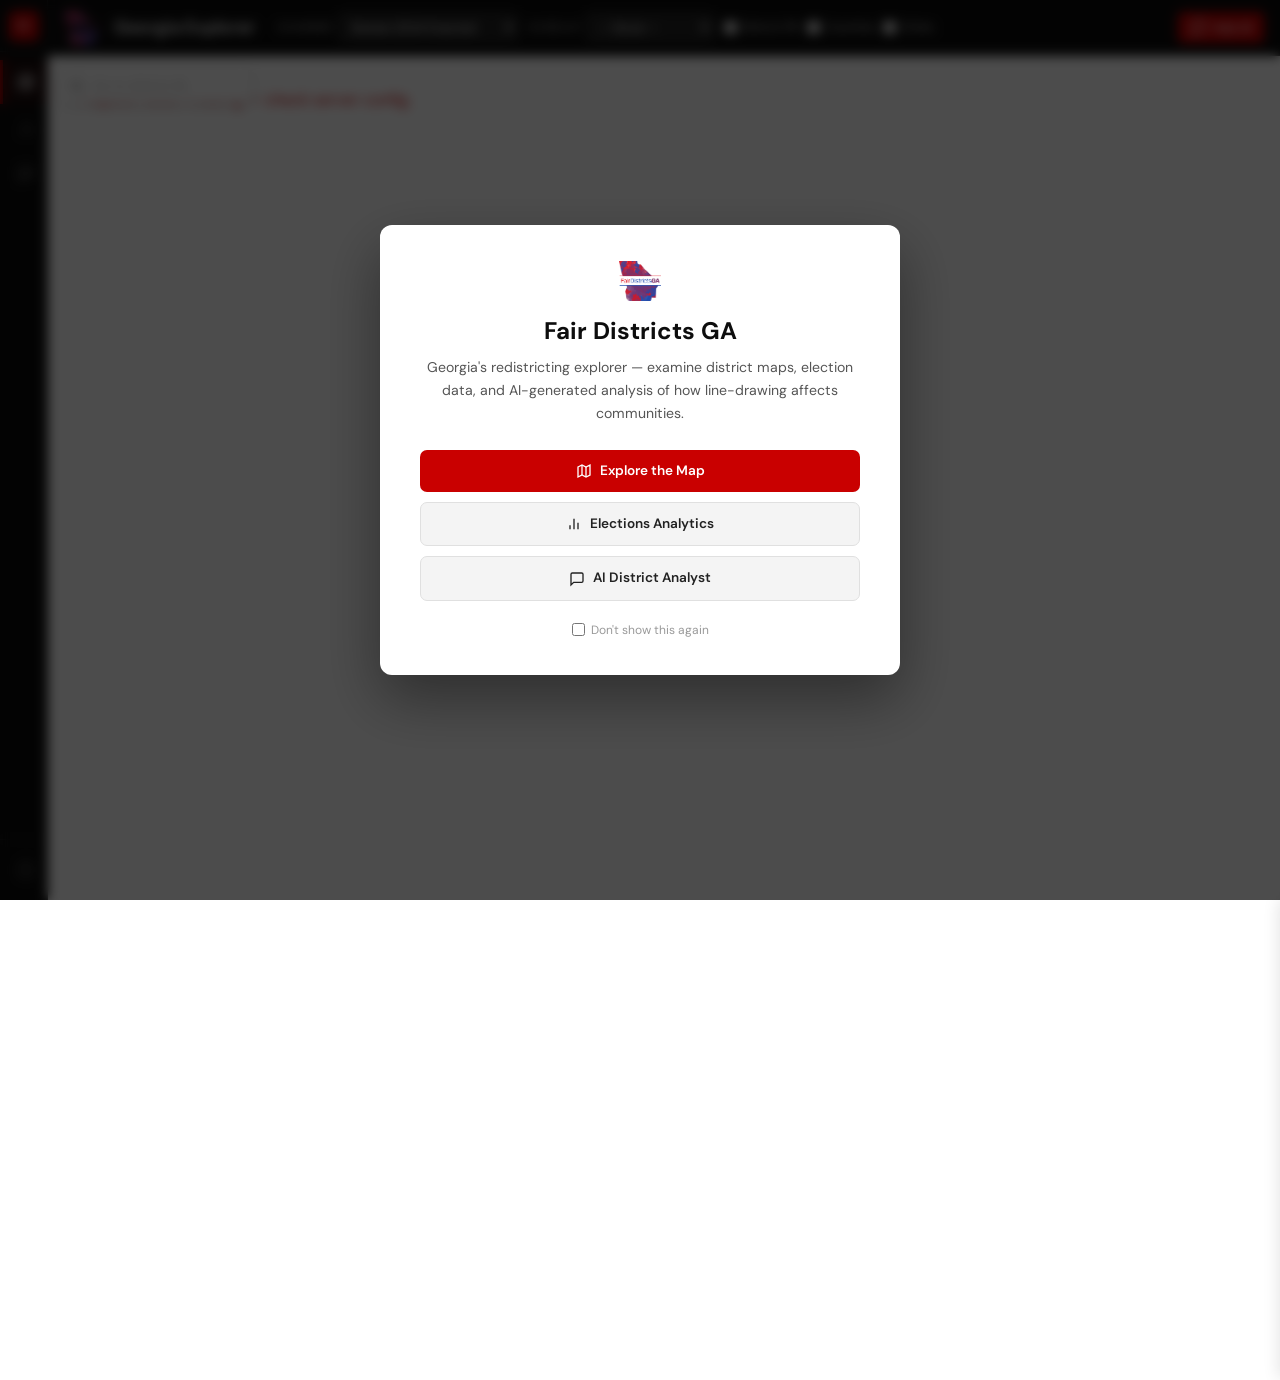
<file: index.html>
<!doctype html>
<html lang="en">
<head>
  <title>Fair Districts GA — Georgia Explorer</title>
  <meta charset="utf-8" />
  <meta http-equiv="X-UA-Compatible" content="IE=edge" />
  <meta name="viewport" content="width=device-width, initial-scale=1, maximum-scale=1" />
  <meta name="description" content="Explore Georgia redistricting maps and demographic data" />

  <link rel="icon" type="image/png" href="/img/FairDistrictsGA_icon.png">

  <!-- Fonts -->
  <link rel="preconnect" href="https://fonts.googleapis.com">
  <link rel="stylesheet" href="https://fonts.googleapis.com/css2?family=DM+Sans:wght@400;500;600;700&family=DM+Mono:wght@400;500&display=swap">

  <!-- Bootstrap 5 -->
  <link rel="stylesheet" href="https://cdn.jsdelivr.net/npm/bootstrap@5.3.2/dist/css/bootstrap.min.css">

  <!-- Mapbox GL JS v3 -->
  <link href='https://api.mapbox.com/mapbox-gl-js/v3.3.0/mapbox-gl.css' rel='stylesheet'/>
  <link rel='stylesheet' href='https://api.mapbox.com/mapbox-gl-js/plugins/mapbox-gl-geocoder/v5.0.0/mapbox-gl-geocoder.css' type='text/css'/>

  <link rel="stylesheet" href="/css/sidebar.css">
  <link rel="stylesheet" href="/css/styles.css">
</head>

<body>

<!-- ── App Shell ────────────────────────────────────────────── -->
<div id="shell">

  <!-- Sidebar injected by sidebar.js -->

  <div id="app">

    <!-- ── Top Bar ──────────────────────────────────────────── -->
    <header id="topbar">
      <a href="https://www.fairdistrictsga.org/" target="_blank" id="logo-link">
        <img src="/img/fdga_logo.png" alt="Fair Districts GA" id="logo">
      </a>
      <span id="app-title">Georgia Explorer</span>

      <div id="controls">
        <!-- Chamber -->
        <div class="control-group">
          <label class="control-label" for="level">Chamber</label>
          <select id="level" class="ctrl-select">
            <option value="">— Select —</option>
            <optgroup label="State Senate">
              <option value="senate"      data-version="enacted_2014">Senate 2014 (Pre-redistricting)</option>
              <option value="senate_p3"   data-version="enacted_2021">Senate 2021 Enacted</option>
              <option value="senate_r1"   data-version="enacted_2024" selected>Senate 2024 Enacted</option>
              <option value="senate_p1"   data-version="proposed_dem">Senate Proposed (Dem)</option>
              <option value="senate_p2"   data-version="proposed_rep">Senate Proposed (Rep)</option>
              <option value="senate_r2"   data-version="remedy_2">Senate Remedy Map 2</option>
            </optgroup>
            <optgroup label="State House">
              <option value="house"       data-version="enacted_2015">House 2015 (Pre-redistricting)</option>
              <option value="house_p3"    data-version="enacted_2021">House 2021 Enacted</option>
              <option value="house_r1"    data-version="enacted_2024">House 2024 Enacted</option>
              <option value="house_p1"    data-version="proposed_dem">House Proposed (Dem)</option>
              <option value="house_p2"    data-version="proposed_rep">House Proposed (Rep)</option>
              <option value="house_r2"    data-version="remedy_2">House Remedy Map 2</option>
            </optgroup>
            <optgroup label="US Congress">
              <option value="congress"            data-version="enacted_2012">Congress 2012 (Pre-redistricting)</option>
              <option value="congress_proposed"   data-version="enacted_2021">Congress 2021 Enacted</option>
              <option value="congress_proposed_3" data-version="enacted_2023">Congress 2023 Enacted</option>
              <option value="congress_r1"         data-version="enacted_2024">Congress 2024 Enacted</option>
              <option value="congress_proposed_2" data-version="proposed_dem">Congress Proposed (Dem)</option>
              <option value="congress_r2"         data-version="remedy_2">Congress Remedy Map 2</option>
            </optgroup>
          </select>
        </div>

        <!-- Demographic overlay -->
        <div class="control-group">
          <label class="control-label" for="measure">Overlay</label>
          <select id="measure" class="ctrl-select">
            <option value="">— None —</option>
            <option value="pct_bvp">Black VAP %</option>
            <option value="pct_hvp">Hispanic VAP %</option>
            <option value="pct_avp">Asian VAP %</option>
            <option value="pct_bp_">Minority VAP %</option>
            <option value="partisan">Partisan Lean</option>
          </select>
        </div>

        <!-- Toggles -->
        <div class="control-group toggles">
          <label class="toggle-item">
            <input type="checkbox" id="show_district"> District fill
          </label>
          <label class="toggle-item">
            <input type="checkbox" id="show_county"> Counties
          </label>
          <label class="toggle-item">
            <input type="checkbox" id="show_city"> Cities
          </label>
        </div>

        <!-- AI Chat button -->
        <button id="chat-toggle" title="Ask AI a question about this map">
          <svg width="18" height="18" viewBox="0 0 24 24" fill="none" stroke="currentColor" stroke-width="2">
            <path d="M21 15a2 2 0 0 1-2 2H7l-4 4V5a2 2 0 0 1 2-2h14a2 2 0 0 1 2 2z"></path>
          </svg>
          Ask AI
        </button>
      </div>
    </header>

    <!-- ── Map ──────────────────────────────────────────────── -->
    <div id="map-container">
      <div id="map"></div>

      <!-- District locate / search -->
      <div id="map-locate">
        <svg width="14" height="14" viewBox="0 0 24 24" fill="none" stroke="currentColor" stroke-width="2.5">
          <circle cx="11" cy="11" r="8"/><line x1="21" y1="21" x2="16.65" y2="16.65"/>
        </svg>
        <input id="map-locate-input" type="text" placeholder="Go to district #…" autocomplete="off">
      </div>

      <!-- District tooltip sidebar -->
      <div id="sidebar">
        <div id="tooltip-content"></div>
      </div>

      <!-- Legend -->
      <div id="legend-container">
        <div id="legend-title"></div>
        <div id="legend-swatches"></div>
      </div>
    </div>

    <!-- ── AI Analysis Panel ─────────────────────────────── -->
    <div id="narrative-panel" class="hidden">
      <div id="narrative-panel-header">
        <span id="narrative-panel-title">AI Analysis</span>
        <button id="narrative-panel-close" title="Close">✕</button>
      </div>
      <div id="narrative-panel-body"></div>
    </div>

    <!-- ── AI Chat Panel ──────────────────────────────────── -->
    <div id="chat-panel" class="hidden">
      <div id="chat-header">
        <span>Ask about this map</span>
        <button id="chat-close">✕</button>
      </div>
      <div id="chat-messages">
        <div class="msg ai">
          <div class="msg-bubble">
            Hi! I can answer questions about Georgia redistricting data.<br><br>
            Try: <em>"Which Senate districts have over 50% Black VAP in the 2024 map?"</em>
          </div>
        </div>
      </div>
      <div id="chat-input-row">
        <input type="text" id="chat-input" placeholder="Ask a question…" autocomplete="off">
        <button id="chat-send">
          <svg width="16" height="16" viewBox="0 0 24 24" fill="none" stroke="currentColor" stroke-width="2.5">
            <line x1="22" y1="2" x2="11" y2="13"></line>
            <polygon points="22 2 15 22 11 13 2 9 22 2"></polygon>
          </svg>
        </button>
      </div>
      <div id="chat-status"></div>
    </div>

  </div><!-- #app -->

</div><!-- #shell -->

<!-- ── Welcome Modal (first visit) ──────────────────────────── -->
<div id="welcome-modal" class="welcome-overlay">
  <div class="welcome-card">
    <img src="/img/fdga_logo.png" alt="Fair Districts GA" class="welcome-logo">
    <h1>Fair Districts GA</h1>
    <p>Georgia's redistricting explorer — examine district maps, election data,
       and AI-generated analysis of how line-drawing affects communities.</p>
    <div class="welcome-nav">
      <button class="welcome-btn welcome-btn-primary" onclick="closeWelcome()">
        <svg width="16" height="16" viewBox="0 0 24 24" fill="none" stroke="currentColor" stroke-width="2">
          <polygon points="3 6 9 3 15 6 21 3 21 18 15 21 9 18 3 21"></polygon>
          <line x1="9" y1="3" x2="9" y2="18"></line>
          <line x1="15" y1="6" x2="15" y2="21"></line>
        </svg>
        Explore the Map
      </button>
      <a href="/frontend/ui_elections.html" class="welcome-btn welcome-btn-secondary">
        <svg width="16" height="16" viewBox="0 0 24 24" fill="none" stroke="currentColor" stroke-width="2">
          <line x1="18" y1="20" x2="18" y2="10"></line>
          <line x1="12" y1="20" x2="12" y2="4"></line>
          <line x1="6" y1="20" x2="6" y2="14"></line>
        </svg>
        Elections Analytics
      </a>
      <a href="/frontend/analyst.html" class="welcome-btn welcome-btn-secondary">
        <svg width="16" height="16" viewBox="0 0 24 24" fill="none" stroke="currentColor" stroke-width="2">
          <path d="M21 15a2 2 0 0 1-2 2H7l-4 4V5a2 2 0 0 1 2-2h14a2 2 0 0 1 2 2z"></path>
        </svg>
        AI District Analyst
      </a>
    </div>
    <label class="welcome-dismiss">
      <input type="checkbox" id="welcome-no-show"> Don't show this again
    </label>
  </div>
</div>

<!-- Scripts -->
<script src="https://cdn.jsdelivr.net/npm/bootstrap@5.3.2/dist/js/bootstrap.bundle.min.js"></script>
<script src='https://api.mapbox.com/mapbox-gl-js/v3.3.0/mapbox-gl.js'></script>
<script src='https://api.mapbox.com/mapbox-gl-js/plugins/mapbox-gl-geocoder/v5.0.0/mapbox-gl-geocoder.min.js'></script>

<script src="/js/config.js"></script>
<script src="/js/sidebar.js"></script>
<script src="/js/map.js"></script>
<script src="/js/chat.js"></script>

<script>
  // ── Welcome modal logic ───────────────────────────────────────
  (function () {
    const modal = document.getElementById('welcome-modal');
    if (!localStorage.getItem('fdga_welcomed')) {
      modal.classList.add('visible');
    }
    window.closeWelcome = function () {
      if (document.getElementById('welcome-no-show').checked) {
        localStorage.setItem('fdga_welcomed', '1');
      }
      modal.classList.remove('visible');
    };
    // Also close on backdrop click
    modal.addEventListener('click', function (e) {
      if (e.target === modal) closeWelcome();
    });
  })();
</script>

</body>
</html>
</file>
<file: css/sidebar.css>
/* ── FDGA Shared Sidebar ─────────────────────────────────────────────────── */
:root {
  --sidebar-w: 48px;
  --sidebar-bg: #0d0d0d;
  --sidebar-border: #1f1f1f;
  --sidebar-icon: #666;
  --sidebar-icon-hover: #ccc;
  --sidebar-icon-active: #fff;
  --sidebar-active-accent: #c90000;
  --sidebar-tooltip-bg: #1a1a1a;
  --sidebar-tooltip-color: #e8e8e8;
}

/* Shell wrapper — wraps sidebar + page content */
#shell {
  display: flex;
  height: 100vh;
  overflow: hidden;
}

/* The icon rail */
#fdga-sidebar {
  width: var(--sidebar-w);
  background: var(--sidebar-bg);
  border-right: 1px solid var(--sidebar-border);
  display: flex;
  flex-direction: column;
  flex-shrink: 0;
  z-index: 500;
  overflow: visible;
}

/* Logo mark at top */
#fdga-sidebar-logo {
  height: 52px;
  display: flex;
  align-items: center;
  justify-content: center;
  border-bottom: 1px solid var(--sidebar-border);
  flex-shrink: 0;
}

#fdga-sidebar-logo a {
  display: flex;
  align-items: center;
  justify-content: center;
  width: 30px;
  height: 30px;
  background: var(--sidebar-active-accent);
  border-radius: 6px;
  font-size: 0.6rem;
  font-weight: 800;
  color: #fff;
  text-decoration: none;
  letter-spacing: -0.02em;
  line-height: 1;
  font-family: 'DM Sans', system-ui, sans-serif;
}

/* Nav items */
.fdga-nav-items {
  flex: 1;
  display: flex;
  flex-direction: column;
  padding: 8px 0;
  gap: 2px;
}

.fdga-nav-item {
  position: relative;
  display: flex;
  align-items: center;
  justify-content: center;
  width: var(--sidebar-w);
  height: 44px;
  color: var(--sidebar-icon);
  text-decoration: none;
  cursor: pointer;
  border-left: 3px solid transparent;
  transition: color 0.12s, background 0.12s;
}

.fdga-nav-item svg {
  width: 18px;
  height: 18px;
  flex-shrink: 0;
}

.fdga-nav-item:hover {
  color: var(--sidebar-icon-hover);
  background: rgba(255,255,255,0.04);
}

.fdga-nav-item.active {
  color: var(--sidebar-icon-active);
  border-left-color: var(--sidebar-active-accent);
  background: rgba(201,0,0,0.08);
}

/* Hover tooltip label */
.fdga-nav-item::after {
  content: attr(data-label);
  position: absolute;
  left: calc(var(--sidebar-w) + 8px);
  top: 50%;
  transform: translateY(-50%);
  background: var(--sidebar-tooltip-bg);
  color: var(--sidebar-tooltip-color);
  font-family: 'DM Sans', system-ui, sans-serif;
  font-size: 0.72rem;
  font-weight: 500;
  white-space: nowrap;
  padding: 5px 10px;
  border-radius: 5px;
  box-shadow: 0 2px 10px rgba(0,0,0,0.4);
  pointer-events: none;
  opacity: 0;
  transition: opacity 0.12s;
  z-index: 1000;
}

.fdga-nav-item:hover::after {
  opacity: 1;
}

/* Footer section */
.fdga-sidebar-footer {
  padding: 8px 0;
  border-top: 1px solid var(--sidebar-border);
}

/* ── Welcome Modal ──────────────────────────────────────────────────────── */
.welcome-overlay {
  position: fixed;
  inset: 0;
  background: rgba(0,0,0,0.7);
  backdrop-filter: blur(6px);
  display: flex;
  align-items: center;
  justify-content: center;
  z-index: 9000;
  opacity: 0;
  pointer-events: none;
  transition: opacity 0.25s ease;
}

.welcome-overlay.visible {
  opacity: 1;
  pointer-events: auto;
}

.welcome-card {
  background: #fff;
  border-radius: 12px;
  padding: 36px 40px;
  max-width: 520px;
  width: calc(100vw - 32px);
  box-shadow: 0 24px 60px rgba(0,0,0,0.4);
  text-align: center;
  font-family: 'DM Sans', system-ui, sans-serif;
  transform: translateY(12px);
  transition: transform 0.25s ease;
}

.welcome-overlay.visible .welcome-card {
  transform: translateY(0);
}

.welcome-logo {
  height: 40px;
  display: block;
  margin: 0 auto 16px;
}

.welcome-card h1 {
  font-size: 1.5rem;
  font-weight: 700;
  color: #0d0d0d;
  margin-bottom: 10px;
  line-height: 1.2;
}

.welcome-card p {
  font-size: 0.88rem;
  color: #555;
  line-height: 1.65;
  margin-bottom: 24px;
}

.welcome-nav {
  display: flex;
  flex-direction: column;
  gap: 10px;
  margin-bottom: 20px;
}

.welcome-btn {
  display: flex;
  align-items: center;
  justify-content: center;
  gap: 8px;
  padding: 11px 20px;
  border-radius: 7px;
  font-size: 0.85rem;
  font-weight: 600;
  font-family: 'DM Sans', system-ui, sans-serif;
  cursor: pointer;
  text-decoration: none;
  transition: background 0.15s, transform 0.1s;
  border: none;
  width: 100%;
}

.welcome-btn:active { transform: scale(0.98); }

.welcome-btn-primary {
  background: #c90000;
  color: #fff;
}
.welcome-btn-primary:hover { background: #a50000; }

.welcome-btn-secondary {
  background: #f4f4f4;
  color: #222;
  border: 1px solid #e0e0e0;
}
.welcome-btn-secondary:hover { background: #e8e8e8; }

.welcome-dismiss {
  display: flex;
  align-items: center;
  justify-content: center;
  gap: 6px;
  font-size: 0.75rem;
  color: #999;
  cursor: pointer;
  margin-top: 4px;
}

.welcome-dismiss input[type=checkbox] {
  accent-color: #c90000;
  cursor: pointer;
}

/* ── Responsive: hide sidebar on very small screens ───────────────────── */
@media (max-width: 600px) {
  #fdga-sidebar { display: none; }
  #shell { flex-direction: column; }
}
</file>
<file: css/styles.css>
/* ── Base ─────────────────────────────────────────────────────────────────── */
*, *::before, *::after { box-sizing: border-box; }

:root {
  --fdga-black:   #0d0d0d;
  --fdga-red:     #c90000;
  --fdga-grey:    #f4f4f4;
  --fdga-border:  #ddd;
  --font:         'DM Sans', system-ui, sans-serif;
  --font-mono:    'DM Mono', monospace;
  --topbar-h:     56px;
  --chat-w:       360px;
}

body { margin: 0; font-family: var(--font); background: #fff; }

/* ── App layout ──────────────────────────────────────────────────────────── */
#app {
  display: flex;
  flex-direction: column;
  flex: 1;
  overflow: hidden;
  min-width: 0;
}

/* ── Top bar ──────────────────────────────────────────────────────────────── */
#topbar {
  height: var(--topbar-h);
  background: var(--fdga-black);
  display: flex;
  align-items: center;
  gap: 14px;
  padding: 0 16px;
  flex-shrink: 0;
  z-index: 100;
  border-bottom: 1px solid #1a1a1a;
}

#logo-link { display: flex; align-items: center; flex-shrink: 0; }
#logo { height: 34px; display: block; }

#app-title {
  color: #fff;
  font-size: 1.1rem;
  font-weight: 600;
  white-space: nowrap;
  flex-shrink: 0;
  margin-right: 8px;
}

#controls {
  display: flex;
  align-items: center;
  gap: 10px;
  flex: 1;
  flex-wrap: wrap;
  overflow: hidden;
}

.control-group {
  display: flex;
  align-items: center;
  gap: 5px;
}

.control-label {
  color: #aaa;
  font-size: 0.7rem;
  font-weight: 500;
  text-transform: uppercase;
  letter-spacing: 0.04em;
  white-space: nowrap;
}

.ctrl-select {
  background: #222;
  color: #fff;
  border: 1px solid #444;
  border-radius: 4px;
  padding: 4px 8px;
  font-size: 0.8rem;
  font-family: var(--font);
  cursor: pointer;
  max-width: 180px;
}
.ctrl-select:focus { outline: none; border-color: #888; }
.ctrl-select option, .ctrl-select optgroup { background: #222; color: #fff; }

.toggles { gap: 8px; }
.toggle-item {
  display: flex;
  align-items: center;
  gap: 4px;
  color: #ccc;
  font-size: 0.78rem;
  cursor: pointer;
  white-space: nowrap;
}
.toggle-item input[type=checkbox] { accent-color: var(--fdga-red); cursor: pointer; }

/* AI Chat button */
#chat-toggle {
  display: flex;
  align-items: center;
  gap: 6px;
  background: var(--fdga-red);
  color: #fff;
  border: none;
  border-radius: 5px;
  padding: 6px 12px;
  font-size: 0.8rem;
  font-weight: 600;
  font-family: var(--font);
  cursor: pointer;
  margin-left: auto;
  flex-shrink: 0;
  transition: background 0.15s;
}
#chat-toggle:hover { background: #a50000; }

/* ── Map ─────────────────────────────────────────────────────────────────── */
#map-container {
  position: relative;
  flex: 1;
}

#map {
  position: absolute;
  inset: 0;
}

/* ── District tooltip sidebar ────────────────────────────────────────────── */
#sidebar {
  display: none;
  position: absolute;
  top: 12px;
  right: 12px;
  width: 300px;
  max-height: calc(100vh - var(--topbar-h) - 28px);
  overflow-y: auto;
  background: rgba(255,255,255,0.98);
  border-radius: 6px;
  box-shadow: 0 2px 12px rgba(0,0,0,0.15);
  padding: 12px;
  font-size: 0.82rem;
  z-index: 10;
  pointer-events: none;
}

#sidebar.locked {
  pointer-events: auto;
  box-shadow: 0 4px 20px rgba(0,0,0,0.22);
  border: 1.5px solid var(--fdga-red);
}

.tt-lock-hint {
  font-size: 0.67rem;
  color: #999;
  text-align: right;
  margin-bottom: 6px;
}
.tt-lock-hint kbd {
  background: #f0f0f0;
  border: 1px solid #ccc;
  border-radius: 3px;
  padding: 0 4px;
  font-size: 0.65rem;
}

/* ── Narrative button ─────────────────────────────────────────────────────── */
.narrative-btn {
  display: block;
  width: 100%;
  margin-top: 10px;
  padding: 7px 0;
  background: var(--fdga-red);
  color: #fff;
  border: none;
  border-radius: 5px;
  font-size: 0.78rem;
  font-weight: 600;
  font-family: var(--font);
  cursor: pointer;
  transition: background 0.15s;
}
.narrative-btn:hover:not(:disabled) { background: #a50000; }
.narrative-btn:disabled { background: #ccc; cursor: default; }

/* ── Narrative display area ───────────────────────────────────────────────── */
.narrative-text {
  margin-top: 10px;
  font-size: 0.8rem;
  line-height: 1.55;
  color: #222;
  white-space: pre-wrap;
  word-break: break-word;
}

.narrative-error {
  margin-top: 8px;
  font-size: 0.75rem;
  color: #c00;
}

/* ── Loading skeleton ─────────────────────────────────────────────────────── */
.narrative-loading {
  display: flex;
  flex-direction: column;
  gap: 7px;
  margin-top: 10px;
}
.narrative-loading div {
  height: 12px;
  border-radius: 4px;
  background: linear-gradient(90deg, #e8e8e8 25%, #f5f5f5 50%, #e8e8e8 75%);
  background-size: 200% 100%;
  animation: skeleton-sweep 1.4s infinite;
}
.narrative-loading div:nth-child(1) { width: 90%; }
.narrative-loading div:nth-child(2) { width: 75%; }
.narrative-loading div:nth-child(3) { width: 85%; }
@keyframes skeleton-sweep {
  0%   { background-position: 200% 0; }
  100% { background-position: -200% 0; }
}

.tt-header {
  font-size: 0.7rem;
  font-weight: 600;
  text-transform: uppercase;
  letter-spacing: 0.05em;
  color: #888;
  margin-bottom: 2px;
}

.tt-district {
  font-size: 1.1rem;
  font-weight: 700;
  color: var(--fdga-black);
  margin-bottom: 8px;
}

.tt-table { width: 100%; border-collapse: collapse; }
.tt-table td { padding: 2px 0; }
.tt-table td:first-child { color: #555; }
.tt-table td:last-child { text-align: right; font-weight: 500; font-family: var(--font-mono); }

/* ── Legend ──────────────────────────────────────────────────────────────── */
#legend-container {
  display: none;
  position: absolute;
  bottom: 32px;
  left: 12px;
  background: rgba(255,255,255,0.94);
  border-radius: 6px;
  box-shadow: 0 2px 8px rgba(0,0,0,0.12);
  padding: 10px 12px;
  font-size: 0.78rem;
  z-index: 10;
  min-width: 130px;
}

#legend-title {
  font-weight: 700;
  font-size: 0.72rem;
  text-transform: uppercase;
  letter-spacing: 0.04em;
  color: #555;
  margin-bottom: 6px;
}

.legend-row {
  display: flex;
  align-items: center;
  gap: 7px;
  margin-bottom: 3px;
}

.legend-swatch {
  width: 14px;
  height: 14px;
  border-radius: 2px;
  flex-shrink: 0;
}

.legend-label { color: #333; }

/* ── AI Chat Panel ───────────────────────────────────────────────────────── */
#chat-panel {
  position: absolute;
  bottom: 0;
  right: 0;
  width: var(--chat-w);
  height: 480px;
  background: #fff;
  border-left: 1px solid var(--fdga-border);
  border-top: 1px solid var(--fdga-border);
  border-radius: 8px 0 0 0;
  display: flex;
  flex-direction: column;
  z-index: 200;
  box-shadow: -2px -2px 16px rgba(0,0,0,0.1);
  transition: transform 0.2s ease;
}

#chat-panel.hidden {
  transform: translateX(100%) translateY(100%);
  pointer-events: none;
}

#chat-header {
  display: flex;
  justify-content: space-between;
  align-items: center;
  padding: 10px 14px;
  background: var(--fdga-black);
  color: #fff;
  font-weight: 600;
  font-size: 0.85rem;
  border-radius: 8px 0 0 0;
  flex-shrink: 0;
}

#chat-close {
  background: none;
  border: none;
  color: #aaa;
  font-size: 1rem;
  cursor: pointer;
  padding: 0 2px;
  line-height: 1;
}
#chat-close:hover { color: #fff; }

#chat-messages {
  flex: 1;
  overflow-y: auto;
  padding: 12px;
  display: flex;
  flex-direction: column;
  gap: 8px;
}

.msg { display: flex; }
.msg.user { justify-content: flex-end; }
.msg.ai   { justify-content: flex-start; }

.msg-bubble {
  max-width: 85%;
  padding: 8px 12px;
  border-radius: 12px;
  font-size: 0.82rem;
  line-height: 1.45;
}

.msg.user .msg-bubble {
  background: var(--fdga-red);
  color: #fff;
  border-radius: 12px 12px 2px 12px;
}

.msg.ai .msg-bubble {
  background: var(--fdga-grey);
  color: #222;
  border-radius: 12px 12px 12px 2px;
}

.msg-chart img {
  max-width: 100%;
  border-radius: 6px;
  margin-top: 4px;
}

#chat-input-row {
  display: flex;
  gap: 6px;
  padding: 10px 12px;
  border-top: 1px solid var(--fdga-border);
  flex-shrink: 0;
}

#chat-input {
  flex: 1;
  border: 1px solid var(--fdga-border);
  border-radius: 6px;
  padding: 7px 10px;
  font-size: 0.82rem;
  font-family: var(--font);
  outline: none;
}
#chat-input:focus { border-color: #999; }

#chat-send {
  background: var(--fdga-red);
  color: #fff;
  border: none;
  border-radius: 6px;
  width: 34px;
  height: 34px;
  display: flex;
  align-items: center;
  justify-content: center;
  cursor: pointer;
  flex-shrink: 0;
  transition: background 0.15s;
}
#chat-send:hover { background: #a50000; }
#chat-send:disabled { background: #ccc; cursor: default; }

#chat-status {
  display: none;
  font-size: 0.75rem;
  color: #888;
  padding: 0 12px 8px;
  font-style: italic;
}

/* ── Mapbox overrides ────────────────────────────────────────────────────── */
.mapboxgl-popup-content { font-family: var(--font); }
.mapboxgl-ctrl-geocoder { font-family: var(--font); }

/* ── Mobile ──────────────────────────────────────────────────────────────── */
@media (max-width: 785px) {
  #app-title { display: none; }

  .ctrl-select { max-width: 120px; font-size: 0.72rem; }

  .toggles { display: none; }

  #sidebar {
    top: auto;
    bottom: 60px;
    right: 8px;
    width: calc(100vw - 16px);
  }

  #chat-panel {
    width: 100vw;
    height: 60vh;
    border-radius: 12px 12px 0 0;
    right: 0;
    bottom: 0;
  }
}

/* ── AI Analysis Panel (persists while navigating) ──────────────────────── */
#narrative-panel {
  position: absolute;
  bottom: 32px;
  left: 12px;
  width: 300px;
  max-height: 420px;
  background: rgba(255,255,255,0.98);
  border-radius: 8px;
  box-shadow: 0 4px 20px rgba(0,0,0,0.18);
  border: 1.5px solid var(--fdga-red);
  display: flex;
  flex-direction: column;
  z-index: 15;
  overflow: hidden;
}

#narrative-panel.hidden { display: none; }

#narrative-panel-header {
  display: flex;
  align-items: center;
  justify-content: space-between;
  padding: 9px 12px;
  background: var(--fdga-black);
  color: #fff;
  font-size: 0.8rem;
  font-weight: 600;
  flex-shrink: 0;
}

#narrative-panel-close {
  background: none;
  border: none;
  color: #aaa;
  font-size: 0.95rem;
  cursor: pointer;
  padding: 0 2px;
  line-height: 1;
}
#narrative-panel-close:hover { color: #fff; }

#narrative-panel-body {
  overflow-y: auto;
  padding: 10px 12px;
  font-size: 0.8rem;
  line-height: 1.55;
  color: #222;
  flex: 1;
}

/* ── Map locate widget ───────────────────────────────────────────────────── */
#map-locate {
  position: absolute;
  top: 12px;
  left: 12px;
  z-index: 10;
  display: flex;
  align-items: center;
  gap: 7px;
  background: rgba(255,255,255,0.97);
  border-radius: 6px;
  box-shadow: 0 2px 10px rgba(0,0,0,0.15);
  padding: 7px 10px;
}

#map-locate svg { color: #888; flex-shrink: 0; }

#map-locate-input {
  border: none;
  outline: none;
  font-size: 0.8rem;
  font-family: var(--font);
  width: 150px;
  background: transparent;
  color: var(--fdga-black);
}
#map-locate-input::placeholder { color: #bbb; }

/* ── Topbar: remove old enhanced-btn that moved to sidebar ───────────────── */
#enhanced-btn { display: none; }


#enhanced-btn {
  display: flex;
  align-items: center;
  gap: 6px;
  background: #1a1a1a;
  color: #fff;
  border: 1.5px solid #444;
  border-radius: 5px;
  padding: 5px 12px;
  font-size: 0.78rem;
  font-weight: 600;
  text-decoration: none;
  transition: border-color 0.15s, background 0.15s;
}
#enhanced-btn:hover {
  border-color: #c90000;
  background: #2a0000;
  color: #fff;
}
</file>
